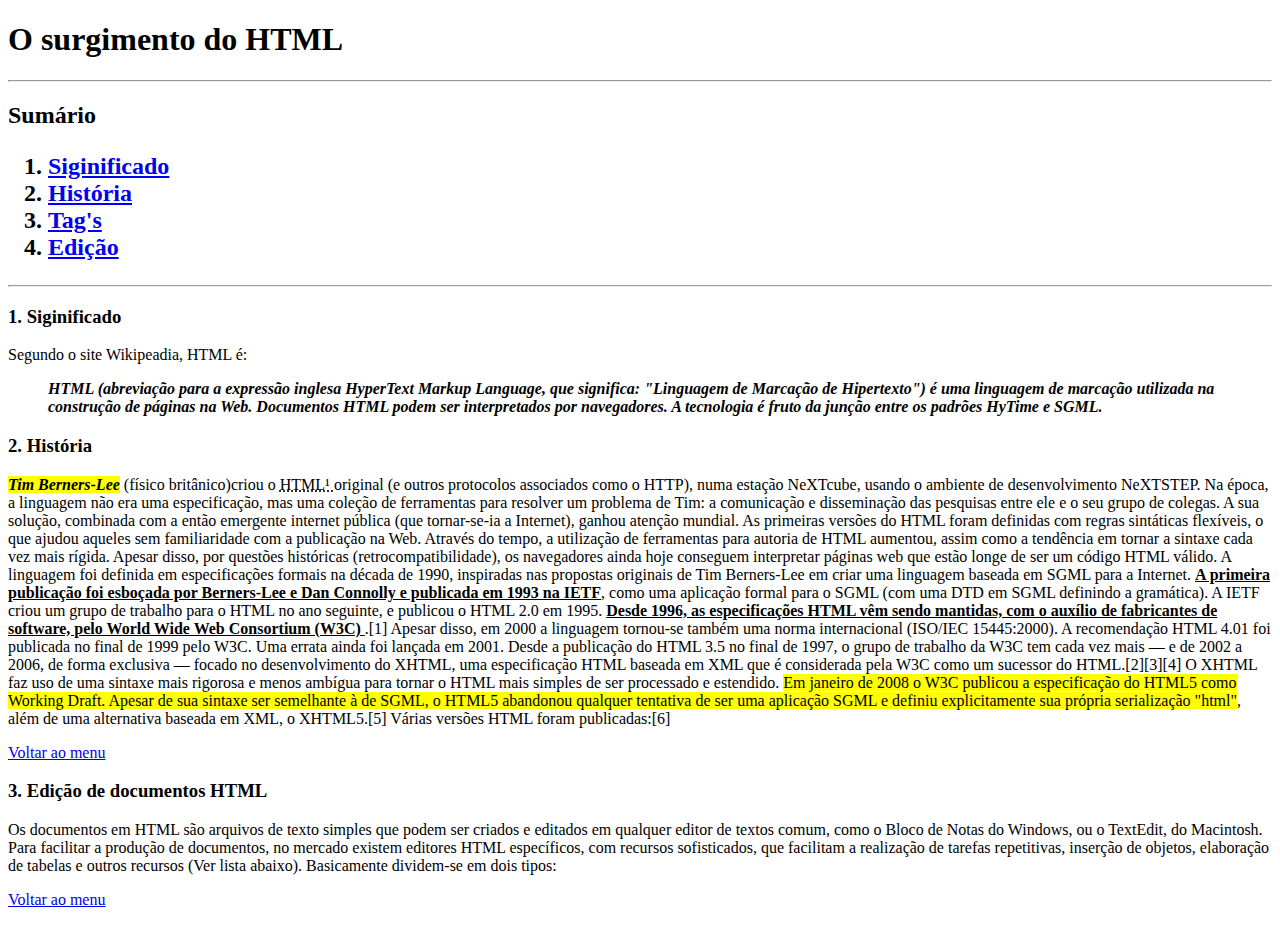
<file: Desafio_1/index.html>
<!DOCTYPE html>
<html lang="pt-br">
<head>
    <meta charset="UTF-8">
    <meta name="viewport" content="width=device-width, initial-scale=1.0">
    <title>HTML - História</title>
    
</head>
<body>
    <h1>O surgimento do HTML</h1>
    <hr>
        <h2 id="sumario">
            Sumário
            <ol>
               <li><a href="#html_inicio">Siginificado</a></li>
               <li><a href="#html_historia">História</a></li>
               <li><a href="#html_elementos">Tag's</a></li>
               <li><a href="#htm_edicao">Edição</a></li>
            </ol>
        </h2>
        <hr>
        <div id="html_inicio">
            <h3>1. Siginificado </h3>
            <P> Segundo o site Wikipeadia, HTML é:</P>
            <blockquote>
                <strong>
                    <i> 
                    HTML (abreviação para a expressão inglesa HyperText Markup Language, que significa: "Linguagem de Marcação de Hipertexto") é uma linguagem de marcação utilizada na construção de páginas na Web. Documentos HTML podem ser interpretados por navegadores. A tecnologia é fruto da junção entre os padrões HyTime e SGML.
                    </i>
                </strong>
            </blockquote>
        <div id="HTML_historia">
            <h3>2. História</h3>
                <i><mark><strong>Tim Berners-Lee</strong></mark></i> (físico britânico)criou o <abbr title="Linguagem de Marcação de Hipertexto"> HTML¹ </abbr> original (e outros protocolos associados como o HTTP), numa estação NeXTcube, usando o ambiente de desenvolvimento NeXTSTEP. Na época, a linguagem não era uma especificação, mas uma coleção de ferramentas para resolver um problema de Tim: a comunicação e disseminação das pesquisas entre ele e o seu grupo de colegas. A sua solução, combinada com a então emergente internet pública (que tornar-se-ia a Internet), ganhou atenção mundial.
                As primeiras versões do HTML foram definidas com regras sintáticas flexíveis, o que ajudou aqueles sem familiaridade com a publicação na Web. Através do tempo, a utilização de ferramentas para autoria de HTML aumentou, assim como a tendência em tornar a sintaxe cada vez mais rígida. Apesar disso, por questões históricas (retrocompatibilidade), os navegadores ainda hoje conseguem interpretar páginas web que estão longe de ser um código HTML válido.
                A linguagem foi definida em especificações formais na década de 1990, inspiradas nas propostas originais de Tim Berners-Lee em criar uma linguagem baseada em SGML para a Internet. <strong><u>A primeira publicação foi esboçada por Berners-Lee e Dan Connolly e publicada em 1993 na IETF</u></strong>, como uma aplicação formal para o SGML (com uma DTD em SGML definindo a gramática). A IETF criou um grupo de trabalho para o HTML no ano seguinte, e publicou o HTML 2.0 em 1995. <strong><U>Desde 1996, as especificações HTML vêm sendo mantidas, com o auxílio de fabricantes de software, pelo World Wide Web Consortium (W3C) </U></strong>.[1] Apesar disso, em 2000 a linguagem tornou-se também uma norma internacional (ISO/IEC 15445:2000). A recomendação HTML 4.01 foi publicada no final de 1999 pelo W3C. Uma errata ainda foi lançada em 2001.
                Desde a publicação do HTML 3.5 no final de 1997, o grupo de trabalho da W3C tem cada vez mais — e de 2002 a 2006, de forma exclusiva — focado no desenvolvimento do XHTML, uma especificação HTML baseada em XML que é considerada pela W3C como um sucessor do HTML.[2][3][4] O XHTML faz uso de uma sintaxe mais rigorosa e menos ambígua para tornar o HTML mais simples de ser processado e estendido.
                <mark>Em janeiro de 2008 o W3C publicou a especificação do HTML5 como Working Draft. Apesar de sua sintaxe ser semelhante à de SGML, o HTML5 abandonou qualquer tentativa de ser uma aplicação SGML e definiu explicitamente sua própria serialização "html"</mark>, além de uma alternativa baseada em XML, o XHTML5.[5]
                Várias versões HTML foram publicadas:[6]

                <p><a href="#sumario">Voltar ao menu</a></p>
            </p>
        </div>

        <div id="htm_edicao">
            <h3>3. Edição de documentos HTML</h2>
                Os documentos em HTML são arquivos de texto simples que podem ser criados e editados em qualquer editor de textos comum, como o Bloco de Notas do Windows, ou o TextEdit, do Macintosh. Para facilitar a produção de documentos, no mercado existem editores HTML específicos, com recursos sofisticados, que facilitam a realização de tarefas repetitivas, inserção de objetos, elaboração de tabelas e outros recursos (Ver lista abaixo). Basicamente dividem-se em dois tipos:
                <p><a href="#sumario">Voltar ao menu</a></p>

        </div>




    </div>
</body>
</html>
</file>
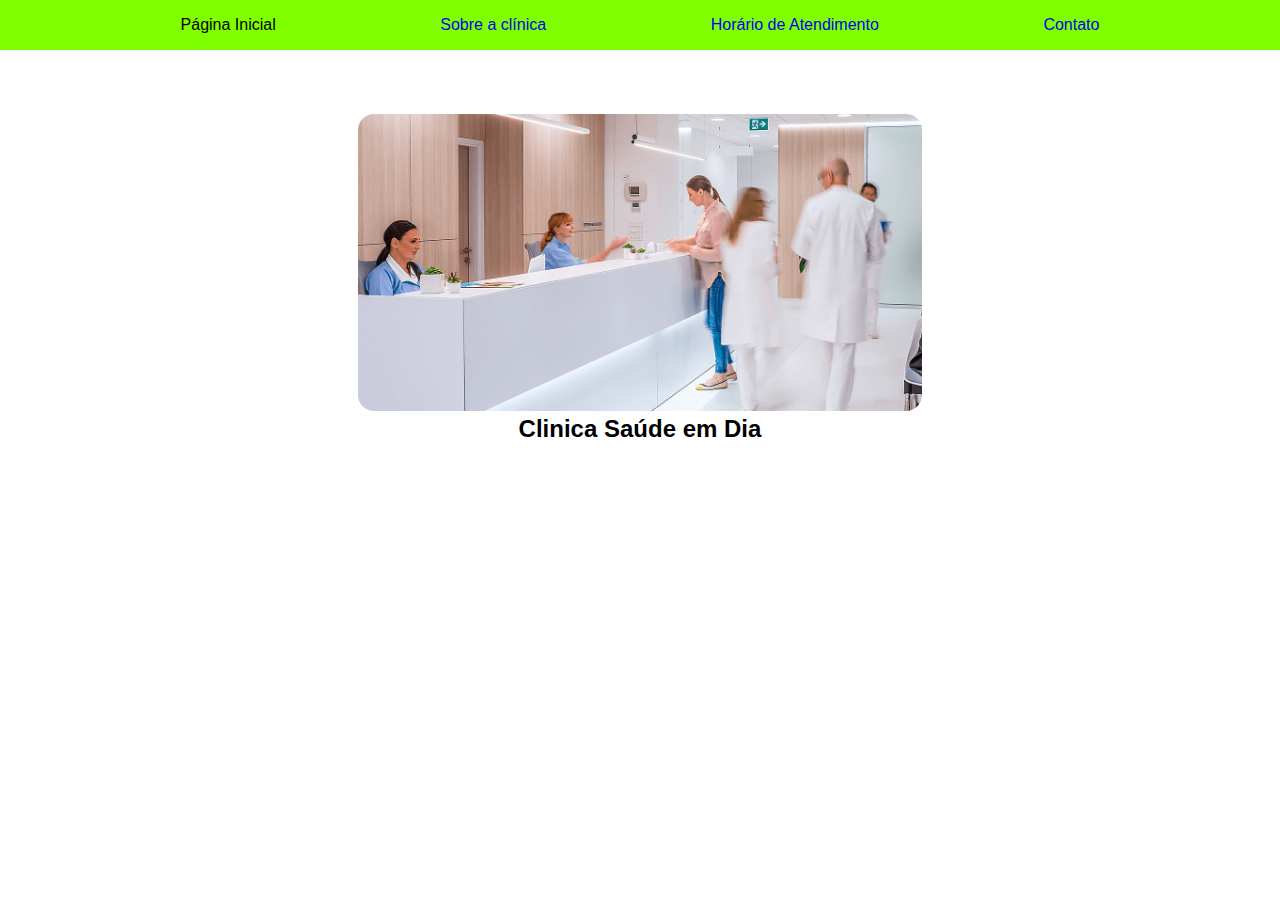
<file: Desafio_2/index.html>
<!DOCTYPE html>
<html lang="pt-br">
<head>
    <meta charset="UTF-8">
    <meta name="viewport" content="width=device-width, initial-scale=1.0">
    <title>Clínica Geral</title>
    <style>
        * {
            margin: 0;
            padding: 0;
        }

        body{
            font-family: Arial, Helvetica, sans-serif;
        }

        #menu{
            background-color: chartreuse;
            padding: 1rem;
            margin: none;
        }

        #menu ul{
            display: flex;
            justify-content: space-evenly;
        }
        #menu li{
            display: flex;
            justify-content: center;
            list-style: none;
        }

        #menu a{
        text-decoration: none;
        }

        #menu a:hover{
            background-color: darkgreen;
            border: 5rem;
            color: #fff;
        }

        header{
            margin-top: 4rem;
            text-align: center;
        }
        img{
            width: 44%;
            border-radius: 1rem;
        }
        
        

        
    </style>
</head>
<body>
    <nav id="menu">
        <ul>
            <li>Página Inicial</li>
            <a href="sobre.html"><li>Sobre a clínica</li></a>
            <a href="Horário de Atendimento.html"><li>Horário de Atendimento</li></a>
            <a href="contato.html"><li>Contato</li></a> 
            <link rel="stylesheet" href="style.css">
        </ul>
    </nav>
    <header>
        <div class="content">
            <img src="clinica_1.webp" alt="">
            <h2>
                Clinica Saúde em Dia
            </h2>
            
        </div>
    </header>
    <main></main>
    <footer></footer>
    
</body>
</html>
</file>
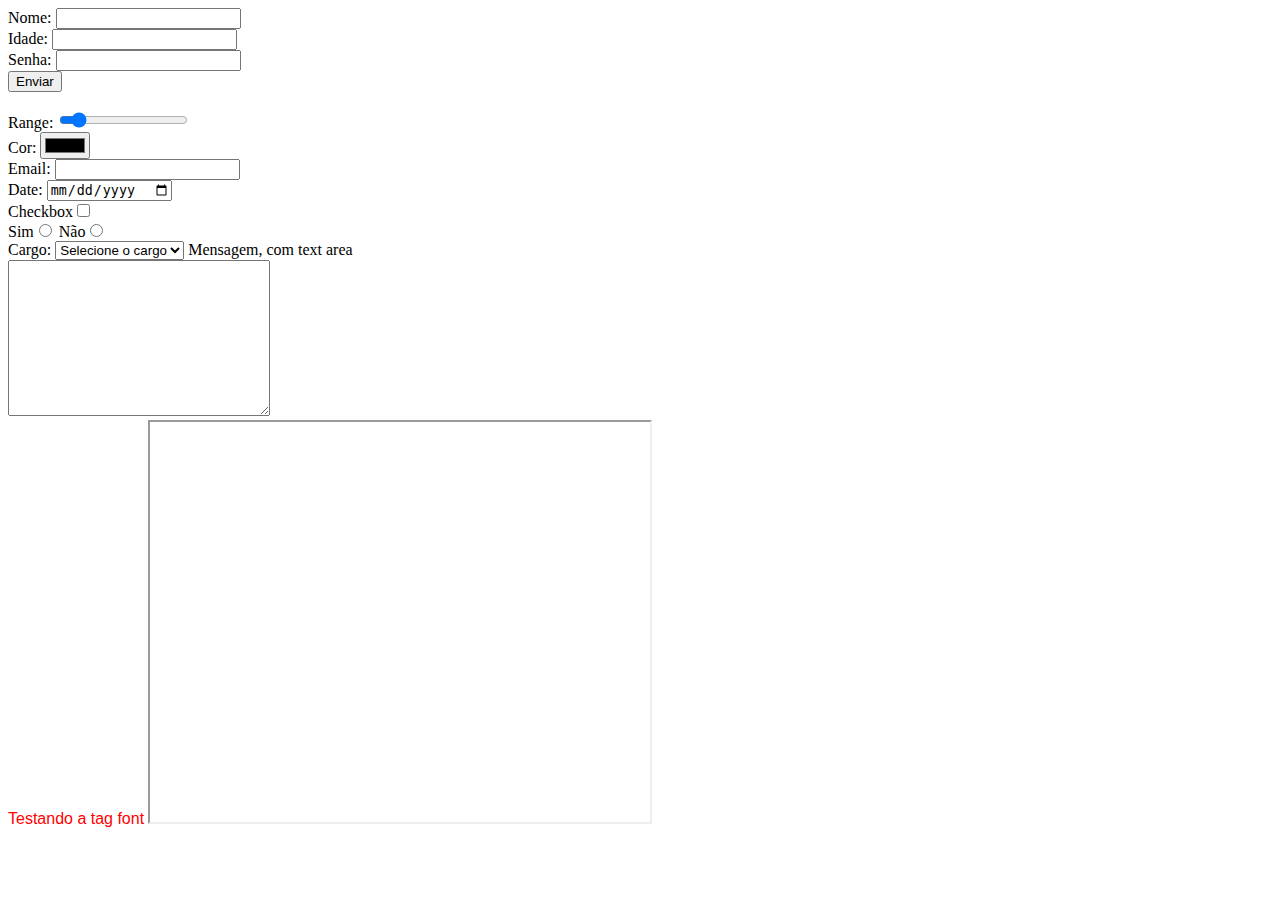
<file: Exrcitando/index.html>
<!DOCTYPE html>
<html lang="pt-br">
<head>
    <meta charset="UTF-8">
    <meta name="viewport" content="width=device-width, initial-scale=1.0">
    <title>Fomrulário de Cadastro</title>
    <style>
        body{
            color: #00ff
            00;
        }
    </style>
</head>
<body>
    <form name="sing up" target="_blank" autocomplete="on" "post" action="https://www.graficaeprint.com">
        Nome: <input type="text" name="name"/> <br>
        Idade: <input type="number" name="age"> <br>
        Senha: <input type="password" name="password" /> <br>
        <button type="submit"> Enviar</button><br ><br>
        <label for="">Range: <label><input type="range" min="0" max="100" value="10"/><br>
        <label for="">Cor: <label> <input type="color" name="" id=""/><br>
        <label> Email: </label><input type="email"/><br>
        <label>Date: </label><input type="date"/><br>
        <label>Checkbox</label><input type="checkbox"/><br>
        
        <label>Sim<input type="radio" name="Sim"/></label> Não<input type="radio" name="Sim"/><br>


        <label>Cargo: </label>
        <select name="role">
            <option value="">Selecione o cargo</option>
            <option value="">Administrativo</option>
            <option value="">Analista</option>
            <option value="">Líder</option>
            <option value="">Especialista</option>
            <option value="">Supervisor</option>
            <option value="">Coordenador</option>
            <option value="">Gerente</option>
            <option value="">Gerente Geral</option>
            <option value="">Diretor</option>
            <option value="">Presidente</option>
            <option value="">Ceo</option>
            <option value="">Dono</option>
        </select>
        

        <label ">Mensagem, com text area </label><br>
        <textarea name="Message" id="" cols="30" rows="10"></textarea>
    </form><br>


    <font color="red" face="Arial">Testando a tag font</font>


    <iframe src="https://www.graficaeprint.com.br/arquivo-de-corte-free-fire-para-silhouette-studio" width="500" height="400"></iframe>


</body>
</html>
</file>
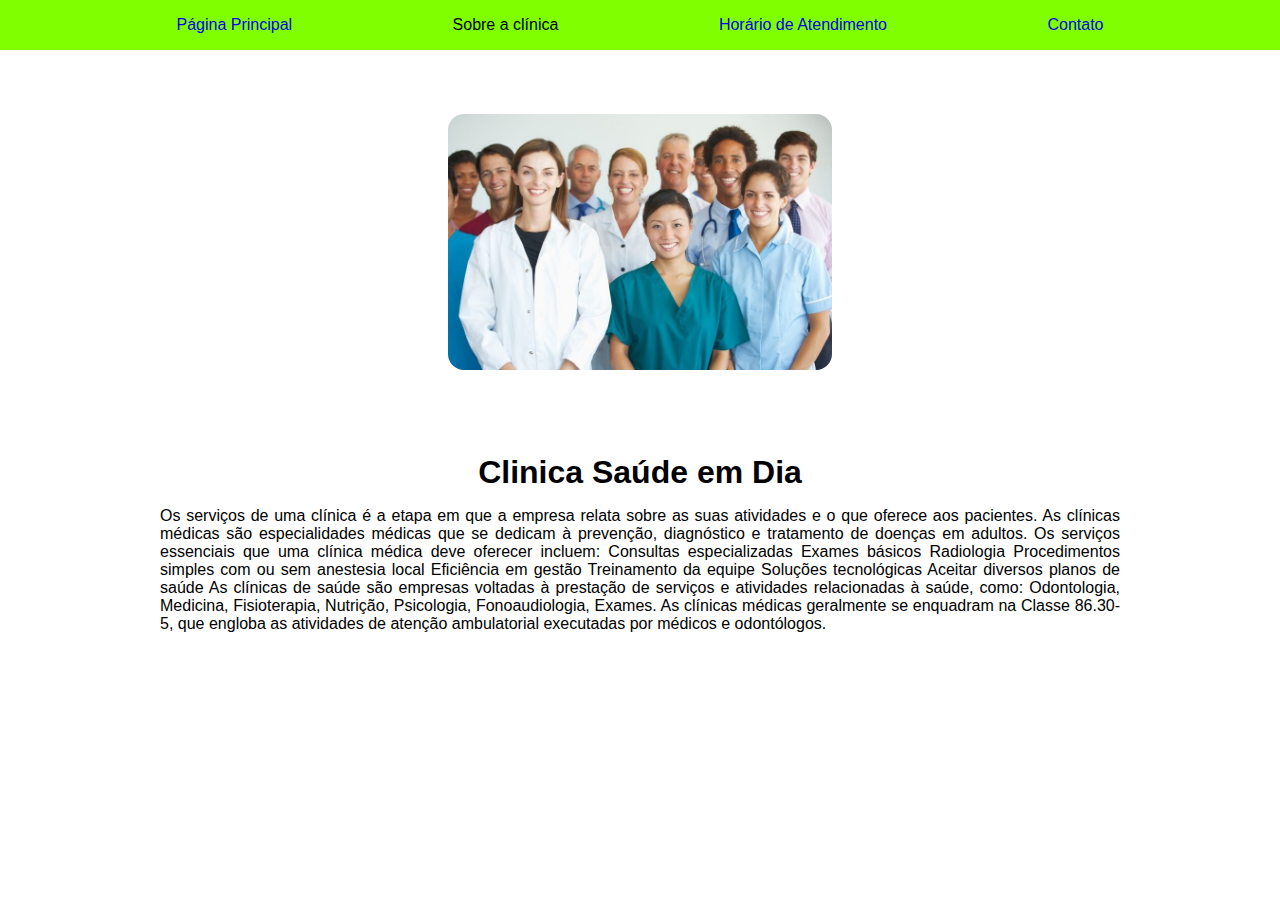
<file: Desafio_2/sobre.html>
<!DOCTYPE html>
<html lang="pt-br">
<head>
    <meta charset="UTF-8">
    <meta name="viewport" content="width=device-width, initial-scale=1.0">
    <title>Clínica Geral</title>
    <style>
        * {
            margin: 0;
            padding: 0;
        }

        body{
            font-family: Arial, Helvetica, sans-serif;
        }

        #menu{
            background-color: chartreuse;
            padding: 1rem;
            margin: none;
        }

        #menu ul{
            display: flex;
            justify-content: space-evenly;
        }
        #menu li{
            display: flex;
            justify-content: center;
            list-style: none;
        }

        #menu a{
        text-decoration: none;
        }

        #menu a:hover{
            background-color: darkgreen;
            border: 5rem;
            color: #fff;
        }

        header{
            margin-top: 4rem;
            text-align: center;
        }

        img{
            border-radius: 1rem;
            box-shadow: 1rem;
        }

        main{
            margin-left: 10rem;
            margin-right: 10rem;
            margin-top: 5rem;
            text-align: justify;
        }
        #titulo{
            display: flex;
            justify-content: center;
            margin-bottom: 1rem;
        }

        img{
            width: 30%;
        }

    </style>
</head>
<body>
    <nav id="menu">
        <ul>
            <a href="index.html"><li>Página Principal</li></a>
            <li>Sobre a clínica</li>
            <a href="Horário de Atendimento.html"><li>Horário de Atendimento</li></a>
            <a href="contato.html"><li>Contato</li></a> 
            <link rel="stylesheet" href="style.css">
        </ul>
    </nav>
    <header>
        <div class="content">
            <img src="clinica_2.jpg" alt="">
           
        </div>
    </header>
    <main>
        <h1 id="titulo">
            Clinica Saúde em Dia
        </h1>
        <p>
            Os serviços de uma clínica é a etapa em que a empresa relata sobre as suas atividades e o que oferece aos pacientes. 
            As clínicas médicas são especialidades médicas que se dedicam à prevenção, diagnóstico e tratamento de doenças em adultos. Os serviços essenciais que uma clínica médica deve oferecer incluem: 
            Consultas especializadas
            Exames básicos
            Radiologia
            Procedimentos simples com ou sem anestesia local
            Eficiência em gestão
            Treinamento da equipe
            Soluções tecnológicas
            Aceitar diversos planos de saúde
            As clínicas de saúde são empresas voltadas à prestação de serviços e atividades relacionadas à saúde, como: 
            Odontologia, Medicina, Fisioterapia, Nutrição, Psicologia, Fonoaudiologia, Exames. 
            As clínicas médicas geralmente se enquadram na Classe 86.30-5, que engloba as atividades de atenção ambulatorial executadas por médicos e odontólogos. 
        </p>
    </main>
    <footer></footer>
    
</body>
</html>
</file>
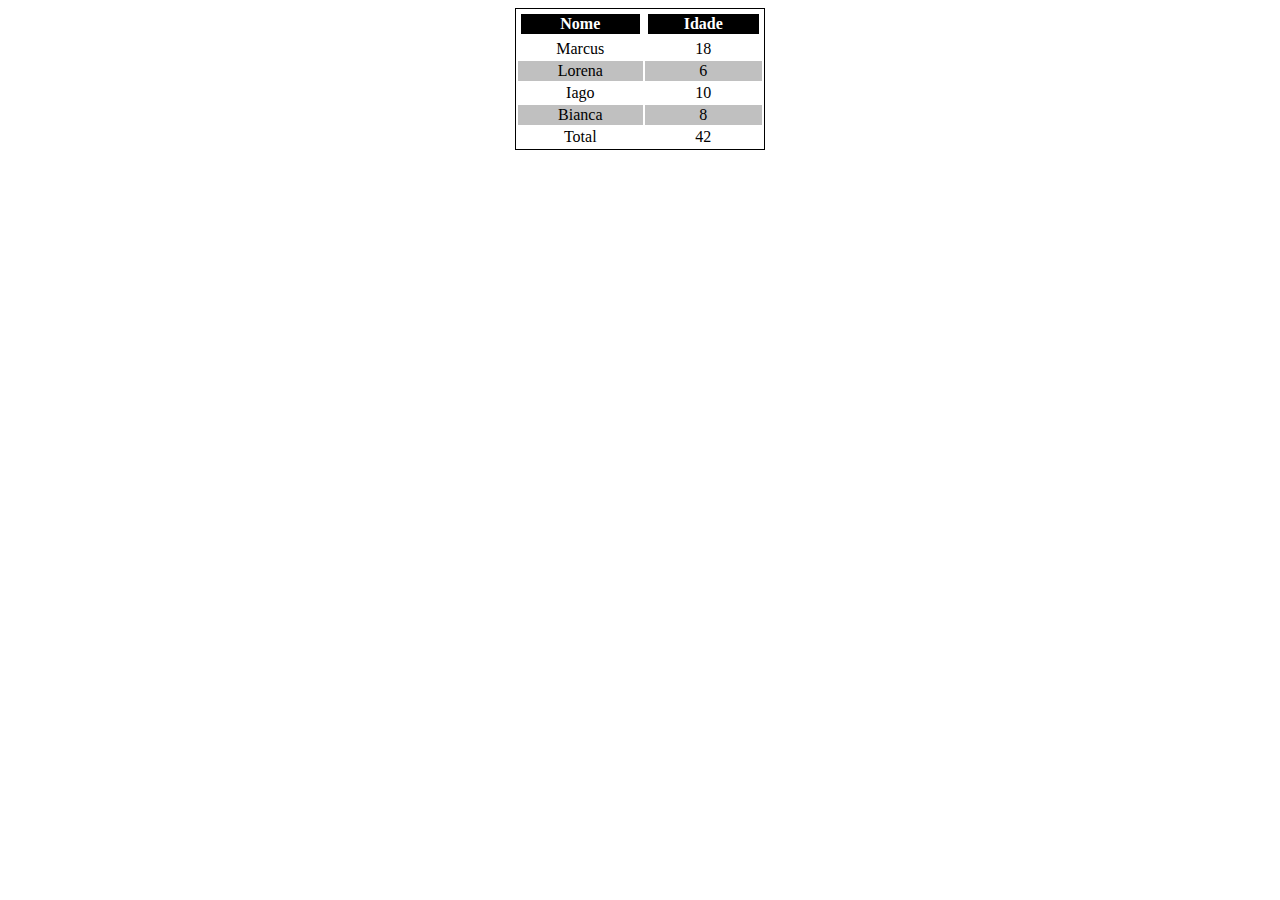
<file: Exrcitando/exercitando_tabela.html>
<!DOCTYPE html>
<html lang="pr-br">
<head>
    <meta charset="UTF-8">
    <meta name="viewport" content="width=device-width, initial-scale=1.0">
    <title>Exercitando Tabelas</title>
</head>
<style>
   table {
        border: solid 1px black;    
        text-align: center;
    }
    table th{
        border: solid;
        background-color: black;
        color: white;        
    }
    table tr:nth-child(even) td{
        background-color: silver;
    }


</style>
<body>

    <table  width="250" align="center">
        <thead>
            <tr>
                <th cellpacing="0" >Nome</th>
                <th>Idade</th>
            </tr>
        </thead>
        <tbody>
            <tr>
                <td>Marcus</td>
                <td>18</td>
            </tr>
            <tr>
                <td>Lorena</td>
                <td>6</td>
            </tr>
            <tr>
                <td>Iago</td>
                <td>10</td>
            </tr>
            <tr>
                <td>Bianca</td>
                <td>8</td>
            </tr>
        </tbody>

        <tfoot>
            <tr>
                <td>Total</td>
                <td>42</td>
            </tr>
        </tfoot>
    </table>
    
</body>
</html>
</file>
<file: Desafio_2/style.css>
*{
    margin: none;
    padding: none;
}

table, 
td {
    border: 1px solid #333;
}
</file>
